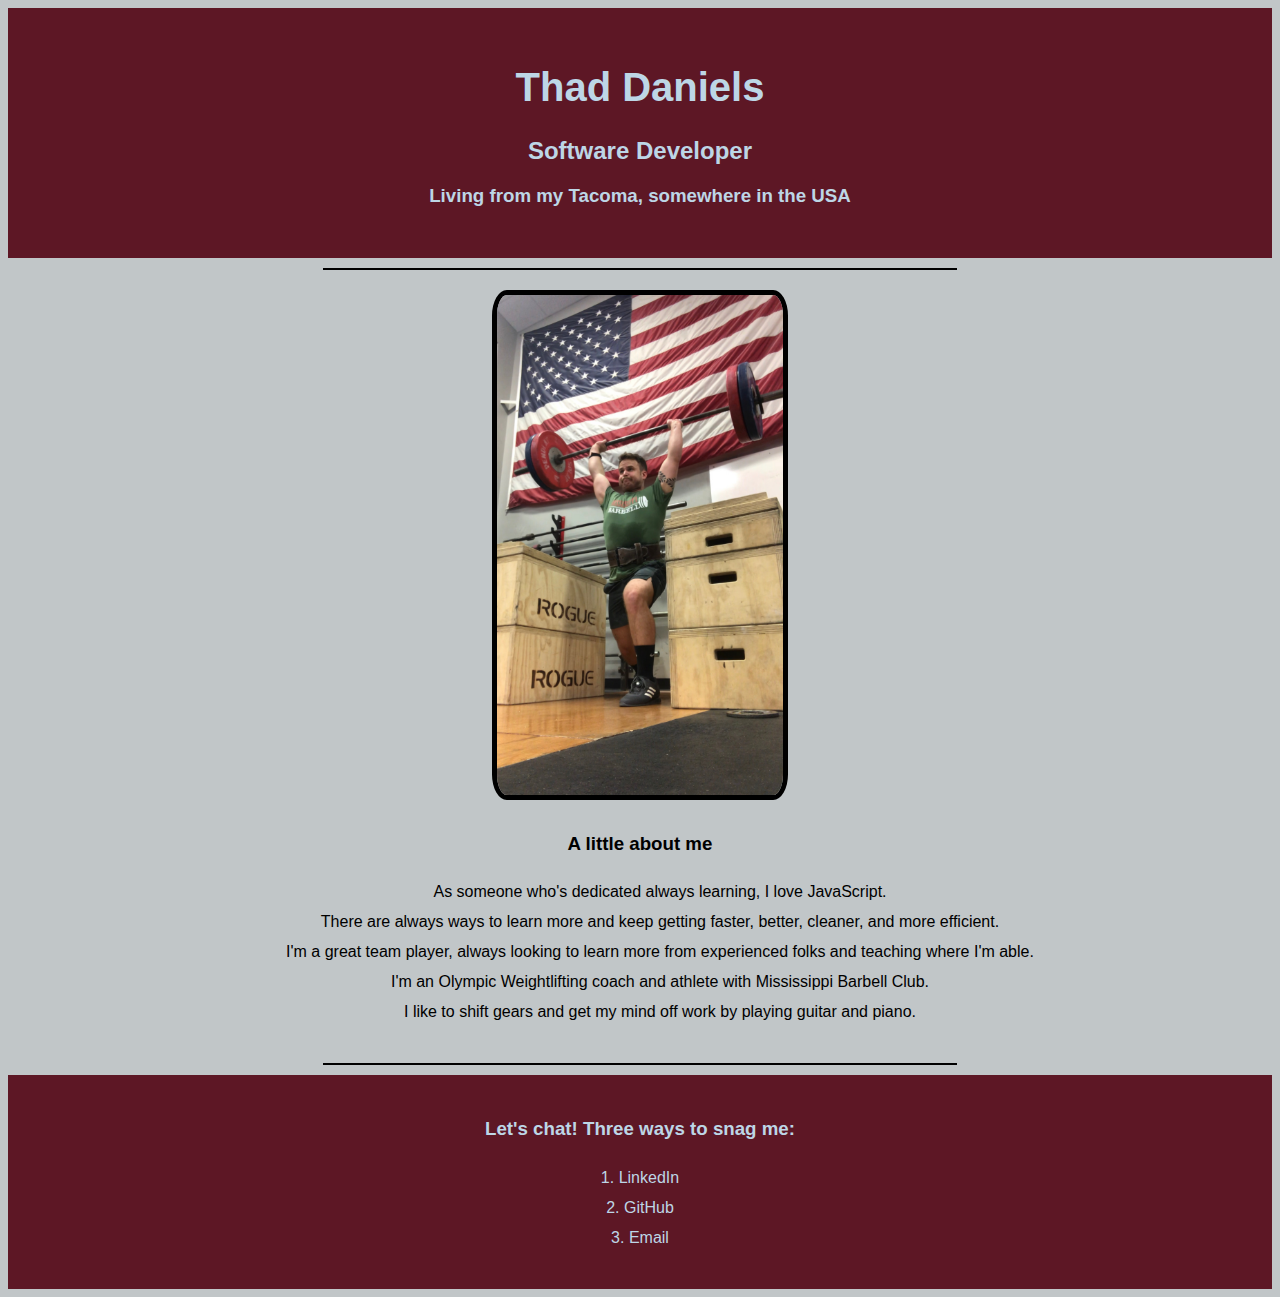
<file: index.html>
<!DOCTYPE html>
<html lang="en">

<head>
    <meta charset="utf-8">
    <meta name="viewport" content="width=device-width">
    <title>Thaddeus Daniels</title>
    <link href="style.css" rel="stylesheet" type="text/css" />
</head>

<body>

    <!-- we'll start the body here with a header that'll serve as the intro section. I'll use h1, h2, and h3 in order of descending importance -->
    <header>
        <div>
            <h1>Thad Daniels</h1>
            <h2>Software Developer</h2>
            <h3>Living from my Tacoma, somewhere in the USA</h3>
        </div>
    </header>

    <!-- hr to separate sections -->
    <hr>

    <!-- I'll establish a main section here that'll just contain an article that's made up of an image, h3, and ul describing myself here as an "About Me" -->
    <main>
        <article>
            <div>

                <!-- Please forgive the weightlifting picture. It's one of the only ones I have handy (sweat smile emoji) -->
                <img src="images/lifting_picture.jpeg" height="500" alt="Thad with a barbell over his head in front of an American flag">
                <h3>A little about me</h3>
                <ul>
                    <li>As someone who's dedicated always learning, I love JavaScript.</li>
                    <li>There are always ways to learn
                        more
                        and
                        keep getting faster, better, cleaner, and more efficient.</li>
                    <li>I'm a great team player, always looking to learn more from experienced folks and teaching where
                        I'm
                        able.
                    </li>
                    <li>I'm an Olympic Weightlifting coach and athlete with Mississippi Barbell Club.</li>
                    <li>I like to shift gears and get my mind off work by playing guitar and piano.</li>
                </ul>
            </div>
        </article>
    </main>

    <!-- hr to separate sections -->
    <hr>

    <!-- I decided to use the footer here for my contact section. It'll contain a div that's made up of an h3 (consistent with the other section headings) and an ordered list. I thought this would be the best place to fulfill the ol requirement. -->
    <footer>
        <div>
            <h3>Let's chat! Three ways to snag me:</h3>
            <ol>
                <li>
                    <a href="https://www.linkedin.com/in/thaddaniels/" target="_blank">LinkedIn</a>
                </li>
                <li>
                    <a href="https://github.com/thaddeusrayd/" target="_blank">GitHub</a>
                </li>
                <li>
                    <a href="mailto:thaddeusrayd@gmail.com" target="_blank">Email</a>
                </li>
            </ol>
        </div>
    </footer>
</body>

</html>
</file>
<file: style.css>
/* I set a background color and font here for the whole document in the stylings of my alma mater, Mississippi State. I'm not a naturally gifted designer, and I was building this while watching the College World Series, so I researched the hex codes for the MSU branding color palette. At very least I can trust that these color combos are ADA compliant. */

html {
    background-color: #C1C6C8;
    font-family: 'Trebuchet MS', 'Lucida Sans Unicode', 'Lucida Grande', 'Lucida Sans', Arial, sans-serif;

}

header {
    text-align: center;
    background-color: #5d1725;
    color: #bdd6e6;
    padding: 30px;
    height: 190px;
}

h1 {
    font-size: 40px;
}

/* I wanted to beef up the hr a little bit for readability, and I haven't used much black */
hr {
    width: 50%;
    border: 1px solid black;
    margin-top: 10px;
    margin-bottom: 10px;
}

/* The image as it stood was a pretty plain rectangle and it disrupted the flow of the page, so I added a border and radius */
img {
    border: 5px solid black;
    border-radius: 5%;
}

main {
    text-align: center;
    line-height: 30px;
    padding: 10px;
}

/* dropped the bullets because I don't like them */
ul {
    list-style: none;
}
 
footer {
    text-align: center;
    background-color: #5d1725;
    color: #bdd6e6;
    line-height: 30px;
    padding: 20px;
}

/* set the ol position to inside so that the numbers wouldn't stay aligned left */
ol {
    list-style-position: inside;
    padding: 0;
}

/* dropped the underline because I don't like it */
a {
    text-decoration: none;
}

/* used the LOVE HATE method to set up the pseudo-classes with MSU color palette */
a:link {
    color: #bdd6e6;
}

a:visited {
    color: #a69f88;
}

a:hover {
    color: black
}

a:active {
    color: white
}
</file>
